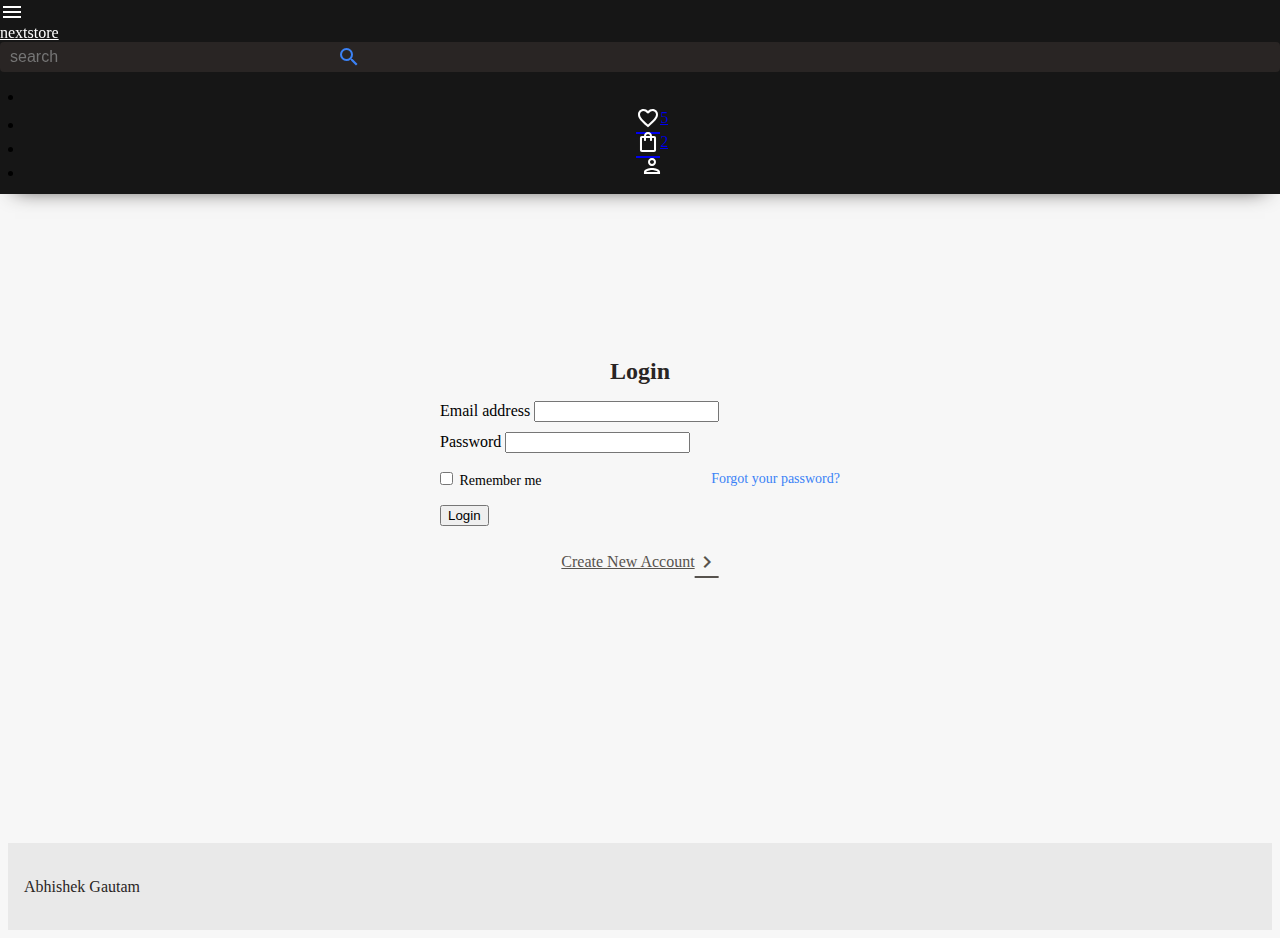
<file: pages/login/login.html>
<!DOCTYPE html>
<html lang="en">

<head>
	<meta charset="UTF-8">
	<meta http-equiv="X-UA-Compatible" content="IE=edge">
	<meta name="viewport" content="width=device-width, initial-scale=1.0">
	<link rel="apple-touch-icon" sizes="180x180" href="../../favicon_io/apple-touch-icon.png">
	<link rel="icon" type="image/png" sizes="32x32" href="../../favicon_io/favicon-32x32.png">
	<link rel="icon" type="image/png" sizes="16x16" href="../../favicon_io/favicon-16x16.png">
	<link rel="manifest" href="../../favicon_io/site.webmanifest">
	<link rel="stylesheet" href="https://momentui.netlify.app/css/components.css" />
	<link rel="stylesheet" href="https://cdnjs.cloudflare.com/ajax/libs/font-awesome/5.15.3/css/all.min.css"
		integrity="sha512-iBBXm8fW90+nuLcSKlbmrPcLa0OT92xO1BIsZ+ywDWZCvqsWgccV3gFoRBv0z+8dLJgyAHIhR35VZc2oM/gI1w=="
		crossorigin="anonymous" referrerpolicy="no-referrer" />
	<link rel="stylesheet" href="./login.css">
	<title>Login | nextstore</title>
</head>

<body>
	<nav class="navbar nav-ecommerce">
		<div class="navbar-section">
			<button class="nav-menu-btn">
				<span class="material-icons">menu</span>
			</button>
			<a class="navbar-brand" href="/index.html">nextstore</a>
		</div>
		<div class="navbar-section">
			<form action="#" class="nav-form">
				<input type="search" placeholder="search" class="search-input" required>
				<button class="search-btn">
					<span class="material-icons">search</span>
				</button>
			</form>
		</div>
		<div class="navbar-section">
			<ul class="navbar-nav">
				<li class="nav-item">
					<a href="#" class="nav-link">
						<span class="material-icons-outlined search-icon-mobile">search</span>
					</a>
				</li>
				<li class="nav-item">
					<a href="../wishlist/wishlist.html" class="nav-link badge badge-on-icon-sm">
						<i class="material-icons-outlined">
							favorite_border
						</i>
						<span class="badge-number">5</span>
					</a>
				</li>
				<li class="nav-item">
					<a href="../cart/cart.html" class="nav-link badge badge-on-icon-sm">
						<i class="material-icons-outlined">
							shopping_bag
						</i>
						<span class="badge-number">2</span>
					</a>
				</li>
				<li class="nav-item">
					<a class="nav-link">
						<i class="material-icons-outlined">
							person
						</i>
					</a>
				</li>
			</ul>
			<!-- <button class="btn btn-secondary-outline btn-sm">Login</button> -->
		</div>
	</nav>
	<main class="main-wrapper">
		<section class="login-section login-container">
			<div class="card login-card-container">
				<div class="card-title">Login</div>
				<div class="card-body">
					<form action="#">
						<div class="input-group">
							<label class="input-label">Email address</label>
							<input type="email" class="input-field" required>
						</div>

						<div class="input-group">
							<label class="input-label">Password</label>
							<input type="password" class="input-field" required>
						</div>
				</div>
				<div class="card-extra-content">
					<div class="checkbox-group">
						<label class="checkbox-label" for="checkbox1">
							<input class="checkbox" id="checkbox1" type="checkbox" name="checkbox">
							Remember me
						</label>
					</div>
					<div class="forgot-password">Forgot your password?</div>
				</div>
				<button class="btn btn-primary login-btn">Login</button>
				</form>
				<div class="create-new-account-link">
					<a href="../signup/signup.html">
						Create New Account
						<span class="material-icons">chevron_right</span>
					</a>
				</div>
			</div>
		</section>
	</main>
	<footer class="footer">
		<div class="footer-title">Abhishek Gautam</div>
		<div class="footer-social-icons">
			<a target="_blank" class="link" href="https://github.com/AbhishekkGautam" rel="noreferrer">
				<i class="fab fa-github fa-1x"></i>
			</a>
			<a target="_blank" class="link" href="https://twitter.com/helloAbhishekk" rel="noreferrer">
				<i class="fab fa-twitter fa-1x"></i>
			</a>
			<a target="_blank" class="link" href="https://www.linkedin.com/in/abhishek-gautam-54684a167/"
				rel="noreferrer">
				<i class="fab fa-linkedin-in fa-1x"></i>
			</a>
		</div>
	</footer>
</body>

</html>
</file>
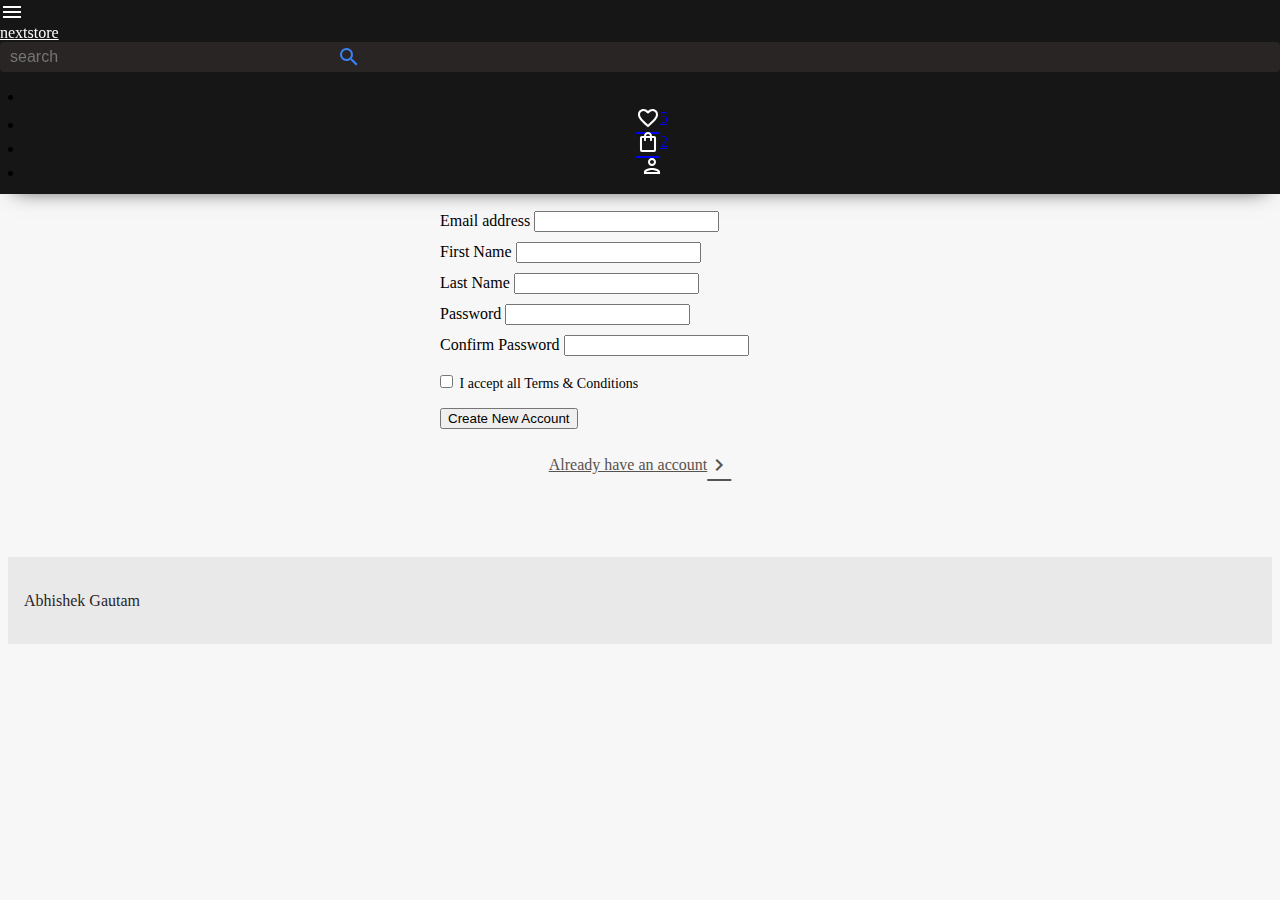
<file: pages/signup/signup.html>
<!DOCTYPE html>
<html lang="en">

<head>
	<meta charset="UTF-8">
	<meta http-equiv="X-UA-Compatible" content="IE=edge">
	<meta name="viewport" content="width=device-width, initial-scale=1.0">
	<link rel="apple-touch-icon" sizes="180x180" href="../../favicon_io/apple-touch-icon.png">
	<link rel="icon" type="image/png" sizes="32x32" href="../../favicon_io/favicon-32x32.png">
	<link rel="icon" type="image/png" sizes="16x16" href="../../favicon_io/favicon-16x16.png">
	<link rel="manifest" href="../../favicon_io/site.webmanifest">
	<link rel="stylesheet" href="https://momentui.netlify.app/css/components.css" />
	<link rel="stylesheet" href="https://cdnjs.cloudflare.com/ajax/libs/font-awesome/5.15.3/css/all.min.css"
		integrity="sha512-iBBXm8fW90+nuLcSKlbmrPcLa0OT92xO1BIsZ+ywDWZCvqsWgccV3gFoRBv0z+8dLJgyAHIhR35VZc2oM/gI1w=="
		crossorigin="anonymous" referrerpolicy="no-referrer" />
	<link rel="stylesheet" href="./signup.css">
	<title>Signup | nextstore</title>
</head>

<body>
	<nav class="navbar nav-ecommerce">
		<div class="navbar-section">
			<button class="nav-menu-btn">
				<span class="material-icons">menu</span>
			</button>
			<a class="navbar-brand" href="/index.html">nextstore</a>
		</div>
		<div class="navbar-section">
			<form action="#" class="nav-form">
				<input type="search" placeholder="search" class="search-input" required>
				<button class="search-btn">
					<span class="material-icons">search</span>
				</button>
			</form>
		</div>
		<div class="navbar-section">
			<ul class="navbar-nav">
				<li class="nav-item">
					<a href="#" class="nav-link">
						<span class="material-icons-outlined search-icon-mobile">search</span>
					</a>
				</li>
				<li class="nav-item">
					<a href="../wishlist/wishlist.html" class="nav-link badge badge-on-icon-sm">
						<i class="material-icons-outlined">
							favorite_border
						</i>
						<span class="badge-number">5</span>
					</a>
				</li>
				<li class="nav-item">
					<a href="../cart/cart.html" class="nav-link badge badge-on-icon-sm">
						<i class="material-icons-outlined">
							shopping_bag
						</i>
						<span class="badge-number">2</span>
					</a>
				</li>
				<li class="nav-item">
					<a class="nav-link">
						<i class="material-icons-outlined">
							person
						</i>
					</a>
				</li>
			</ul>
		</div>
	</nav>
	<main class="main-wrapper">
		<section class="signup-section signup-container">
			<div class="card signup-card-container">
				<div class="card-title">Signup</div>
				<div class="card-body">
					<form action="#">
						<div class="input-group">
							<label class="input-label">Email address</label>
							<input type="email" class="input-field" required>
						</div>
						<div class="input-group">
							<label class="input-label">First Name</label>
							<input type="text" class="input-field" required>
						</div>
						<div class="input-group">
							<label class="input-label">Last Name</label>
							<input type="text" class="input-field" required>
						</div>
						<div class="input-group">
							<label class="input-label">Password</label>
							<input type="password" class="input-field" required>
						</div>
						<div class="input-group">
							<label class="input-label">Confirm Password</label>
							<input type="password" class="input-field" required>
						</div>
				</div>
				<div class="card-extra-content">
					<div class="checkbox-group">
						<label class="checkbox-label" for="checkbox1">
							<input class="checkbox" id="checkbox1" type="checkbox" name="checkbox">
							I accept all Terms & Conditions
						</label>
					</div>
				</div>
				<button class="btn btn-primary signup-btn">Create New Account</button>
				</form>
				<div class="create-new-account-link">
					<a href="../login/login.html">
						Already have an account
						<span class="material-icons">chevron_right</span>
					</a>
				</div>
			</div>
		</section>
	</main>
	<footer class="footer">
		<div class="footer-title">Abhishek Gautam</div>
		<div class="footer-social-icons">
			<a target="_blank" class="link" href="https://github.com/AbhishekkGautam" rel="noreferrer">
				<i class="fab fa-github fa-1x"></i>
			</a>
			<a target="_blank" class="link" href="https://twitter.com/helloAbhishekk" rel="noreferrer">
				<i class="fab fa-twitter fa-1x"></i>
			</a>
			<a target="_blank" class="link" href="https://www.linkedin.com/in/abhishek-gautam-54684a167/"
				rel="noreferrer">
				<i class="fab fa-linkedin-in fa-1x"></i>
			</a>
		</div>
	</footer>
</body>

</html>
</file>
<file: pages/login/login.css>
@import "../../css/default.css";
@import "../../css/navbar.css";
@import "../../css/footer.css";

body {
  background: var(--bg-clr-gray);
}

.login-section {
  margin-top: 6rem;
}

.login-container {
  padding: 0 1rem;
  display: flex;
  align-items: center;
  justify-content: center;
  min-height: 75vh;
}

.card.login-card-container {
  padding: 1rem;
  border-radius: 8px;
  margin-bottom: 1rem;
  width: 100%;
  max-width: 400px;
  height: auto;
  overflow: hidden;
}

.card.login-card-container .card-title {
  font-size: 1.5rem;
  font-weight: 700;
  color: var(--gray-800);
  text-align: center;
  margin: 0 0 1rem 0;
}

.card.login-card-container .card-body {
  width: 100%;
}

.card.login-card-container .card-body .input-group {
  width: auto;
  margin: 0 0 10px;
}

.card.login-card-container .card-extra-content {
  display: flex;
  align-items: center;
  justify-content: space-between;
  font-size: 0.875rem;
  margin: 1rem 0;
}

.card.login-card-container .card-extra-content .checkbox-label {
  margin: 0;
}

.card.login-card-container .card-extra-content .checkbox {
  margin-left: 0;
}

.card.login-card-container .card-extra-content .forgot-password {
  color: var(--secondary-color);
  cursor: pointer;
}

.card.login-card-container .card-extra-content .forgot-password:hover {
  opacity: 0.8;
}

.card.login-card-container .create-new-account-link {
  text-align: center;
  margin-top: 1.5rem;
}

.card.login-card-container .create-new-account-link a {
  display: inline-flex;
  align-items: center;
  cursor: pointer;
  color: var(--gray-600);
  font-weight: 400;
  transition: all 0.3s ease;
}

.card.login-card-container .create-new-account-link a:hover {
  color: var(--secondary-color);
}

@media only screen and (min-width: 450px) {
  .login-container {
    padding: 0 2rem;
  }
  .login-section {
    margin-top: 8rem;
  }
  .card.login-card-container {
    padding: 2rem;
  }
}

@media only screen and (min-width: 768px) {
  /*  */
}

@media only screen and (min-width: 1024px) {
  .login-container {
    padding: 0 4rem;
  }
}

@media only screen and (min-width: 1280px) {
  .login-container {
    max-width: 1024px;
    margin: 0 auto;
  }
  .login-section {
    margin-top: 8rem;
  }
}
</file>
<file: pages/signup/signup.css>
@import "../../css/default.css";
@import "../../css/navbar.css";
@import "../../css/footer.css";

body {
  background: var(--bg-clr-gray);
}

.signup-section {
  margin-top: 6rem;
}

.signup-container {
  padding: 0 1rem;
  display: flex;
  align-items: center;
  justify-content: center;
}

.card.signup-card-container {
  padding: 1rem;
  border-radius: 8px;
  margin-bottom: 1rem;
  width: 100%;
  max-width: 400px;
  height: auto;
  overflow: hidden;
}

.card.signup-card-container .card-title {
  font-size: 1.5rem;
  font-weight: 700;
  color: var(--gray-800);
  text-align: center;
  margin: 0 0 1rem 0;
}

.card.signup-card-container .card-body {
  width: 100%;
}

.card.signup-card-container .card-body .input-group {
  width: auto;
  margin: 0 0 10px;
}

.card.signup-card-container .card-extra-content {
  display: flex;
  align-items: center;
  justify-content: space-between;
  font-size: 0.875rem;
  margin: 1rem 0;
}

.card.signup-card-container .card-extra-content .checkbox-label {
  margin: 0;
}

.card.signup-card-container .card-extra-content .checkbox {
  margin-left: 0;
}

.card.signup-card-container .card-extra-content .forgot-password {
  color: var(--secondary-color);
  cursor: pointer;
}

.card.signup-card-container .card-extra-content .forgot-password:hover {
  opacity: 0.8;
}

.card.signup-card-container .create-new-account-link {
  text-align: center;
  margin-top: 1.5rem;
}

.card.signup-card-container .create-new-account-link a {
  display: inline-flex;
  align-items: center;
  cursor: pointer;
  color: var(--gray-600);
  font-weight: 400;
  transition: all 0.3s ease;
}

.card.signup-card-container .create-new-account-link a:hover {
  color: var(--secondary-color);
}

@media only screen and (min-width: 450px) {
  .signup-container {
    padding: 0 2rem;
  }
  .signup-section {
    margin-top: 8rem;
  }
  .card.signup-card-container {
    padding: 2rem;
  }
}

@media only screen and (min-width: 768px) {
  /*  */
}

@media only screen and (min-width: 1024px) {
  .signup-container {
    padding: 0 4rem;
  }
}

@media only screen and (min-width: 1280px) {
  .signup-container {
    max-width: 1024px;
    margin: 0 auto;
  }
  .signup-section {
    margin-top: 8rem;
  }
}
</file>
